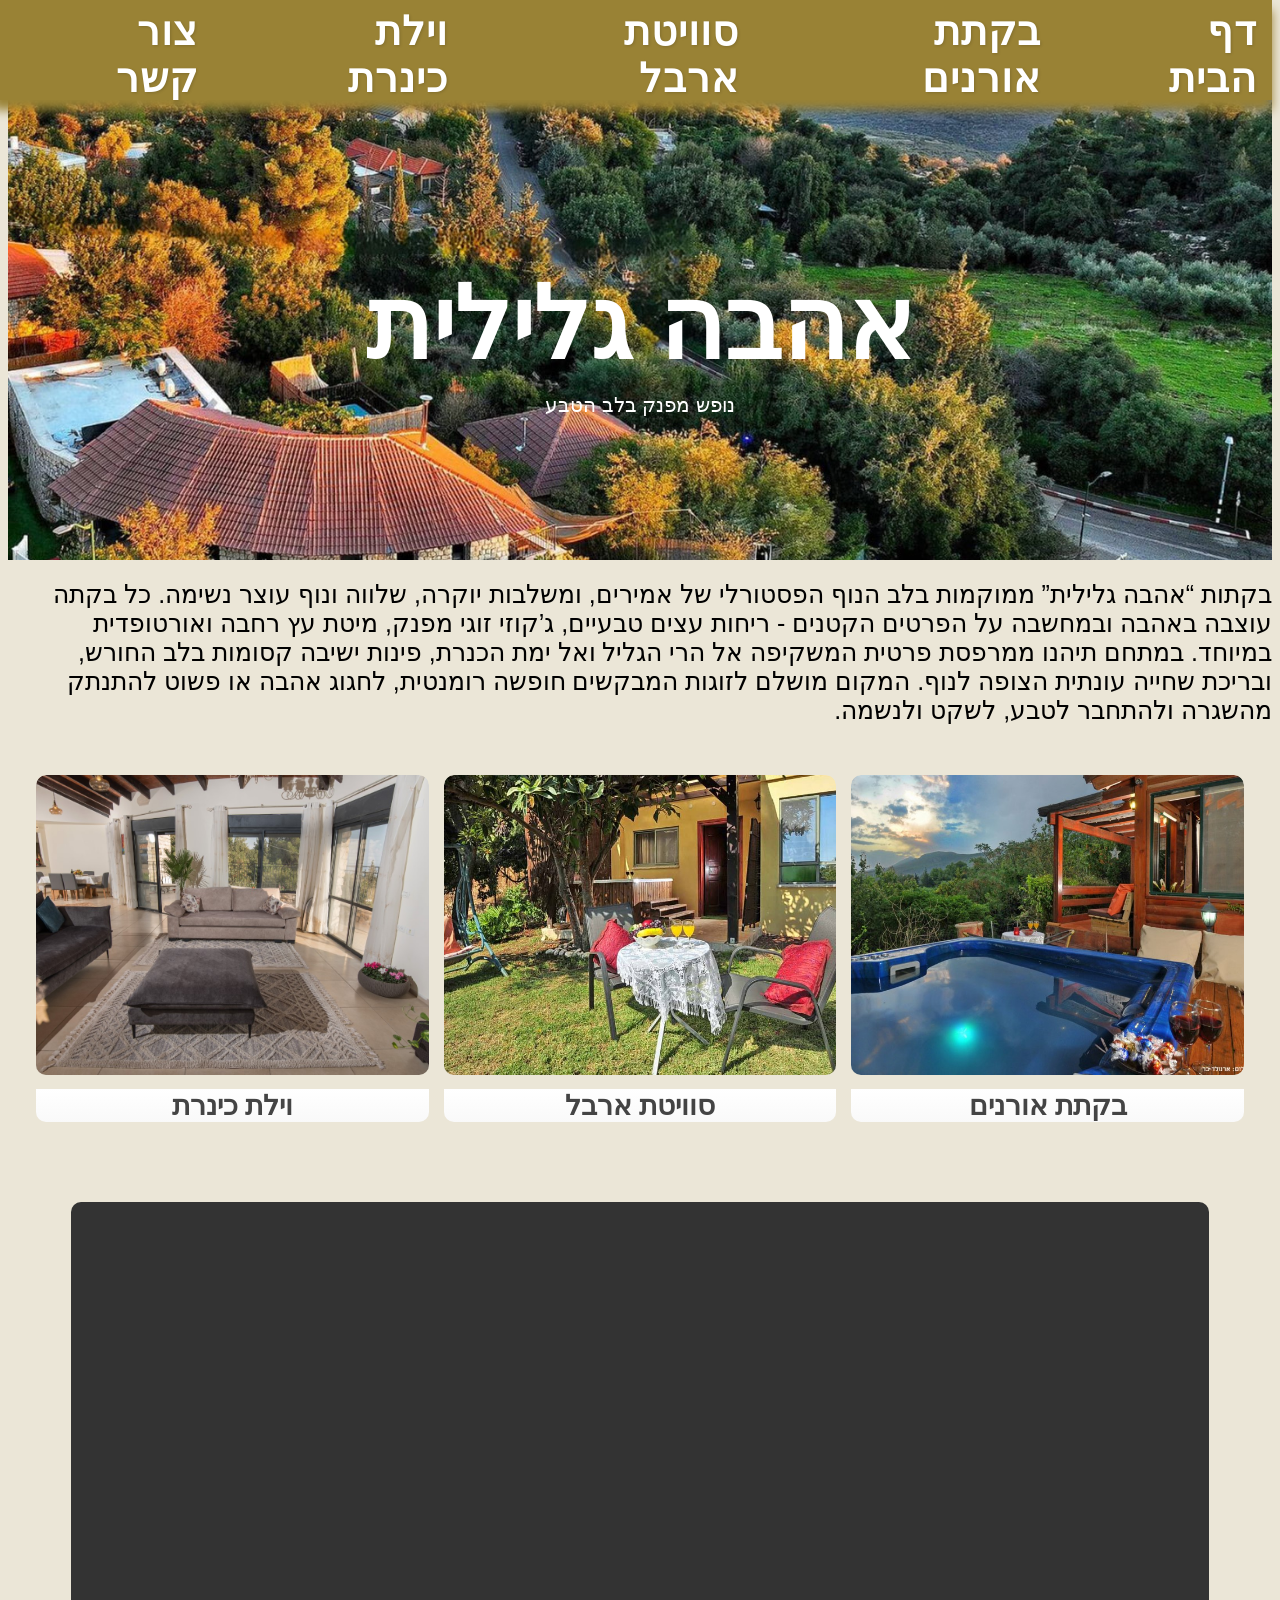
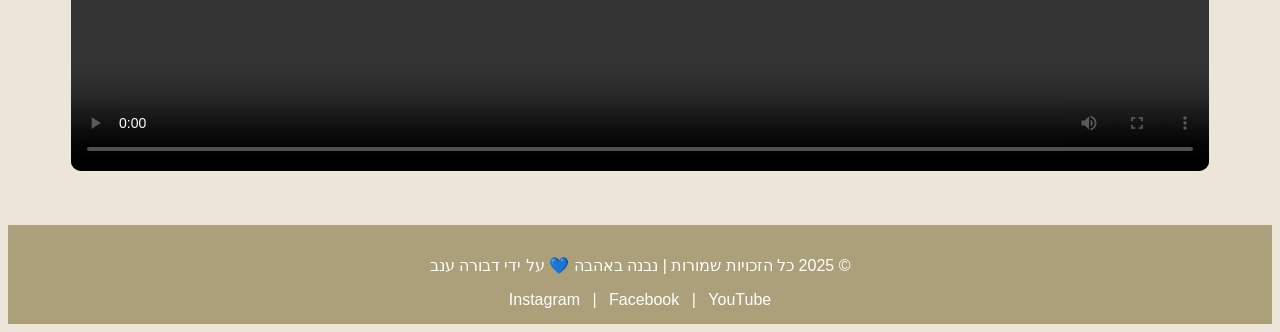
<file: HTML/index.html>
<!DOCTYPE html>
<html lang="en" dir="rtl" >

<head>
   
    <meta charset="UTF-8">
    <meta name="viewport" content="width=device-width, initial-scale=1.0">
    <link rel="stylesheet" type="text/css" href="/CSS/navbar.css">
    <link rel="stylesheet" type="text/css" href="/CSS/home.css">
    <link rel="stylesheet" href="/CSS/footer.css">
   

    <title>ahavaglilit</title>
</head>

<body>
       <nav class="navbar">
    <ul>
        <li><a id="nav_link" href="index.html">דף הבית</a></li>
        <li><a id="nav_link" href="oranim.html">בקתת אורנים</a></li>
        <li><a id="nav_link" href="swita.html">סוויטת ארבל</a></li>
        <li><a id="nav_link" href="vila.html">וילת כינרת</a></li>
        <li><a id="nav_link" href="contact.html">צור קשר</a></li>
    </ul>
</nav>
    
    <section class="titl_box">
        <h1 id="title">אהבה גלילית</h1>
        <p id="sub_title">נופש מפנק בלב הטבע</p>
    </section>
    <div id="description">בקתות “אהבה גלילית” ממוקמות בלב הנוף הפסטורלי של אמירים, ומשלבות יוקרה, שלווה ונוף עוצר נשימה. כל בקתה עוצבה
        באהבה ובמחשבה על הפרטים הקטנים - ריחות עצים טבעיים, ג’קוזי זוגי מפנק, מיטת עץ רחבה ואורטופדית במיוחד. במתחם
        תיהנו ממרפסת פרטית המשקיפה אל הרי הגליל ואל ימת הכנרת, פינות ישיבה קסומות בלב החורש, ובריכת שחייה עונתית הצופה
       לנוף. המקום מושלם לזוגות המבקשים חופשה רומנטית, לחגוג אהבה או פשוט להתנתק מהשגרה ולהתחבר לטבע, לשקט ולנשמה.   
    </div>

    <section class="gallery">
        <figure>
            <a href="oranim.html">
                <img src="/images/oranim.jpg" alt="">
                <figcaption>בקתת אורנים</figcaption>
            </a>
        </figure>
        <figure>
            <a href="swita.html">
                <img src="/images/swita.jpg" alt="">
                <figcaption> סוויטת ארבל</figcaption>
            </a>
        </figure>
        <figure>
            <a href="vila.html">
                <img src="/images/vila2.jpg" alt="">
                <figcaption> וילת כינרת</figcaption>
            </a>
        </figure>
      


    </section>
    <div id="video-container">
    <video width="100%" height="auto" controls >
        <source src="/video/video.mp4" type="video/mp4">
        הדפדפן שלך לא תומך בתגית וידאו.
    </video>
</div>
<footer>
  <p>© 2025 כל הזכויות שמורות | נבנה באהבה 💙 על ידי דבורה ענב</p>
  <div class="social-links">
    <a href="https://www.instagram.com/ahavaglilit_/" target="_blank">Instagram</a> |
    <a href="https://www.facebook.com/profile.php?id=100090057703638" target="_blank">Facebook</a> |
    <a href="https://www.youtube.com/@AhavaGlilit">YouTube</a>
    
  </div>
</footer>
</body>

</html>
</file>
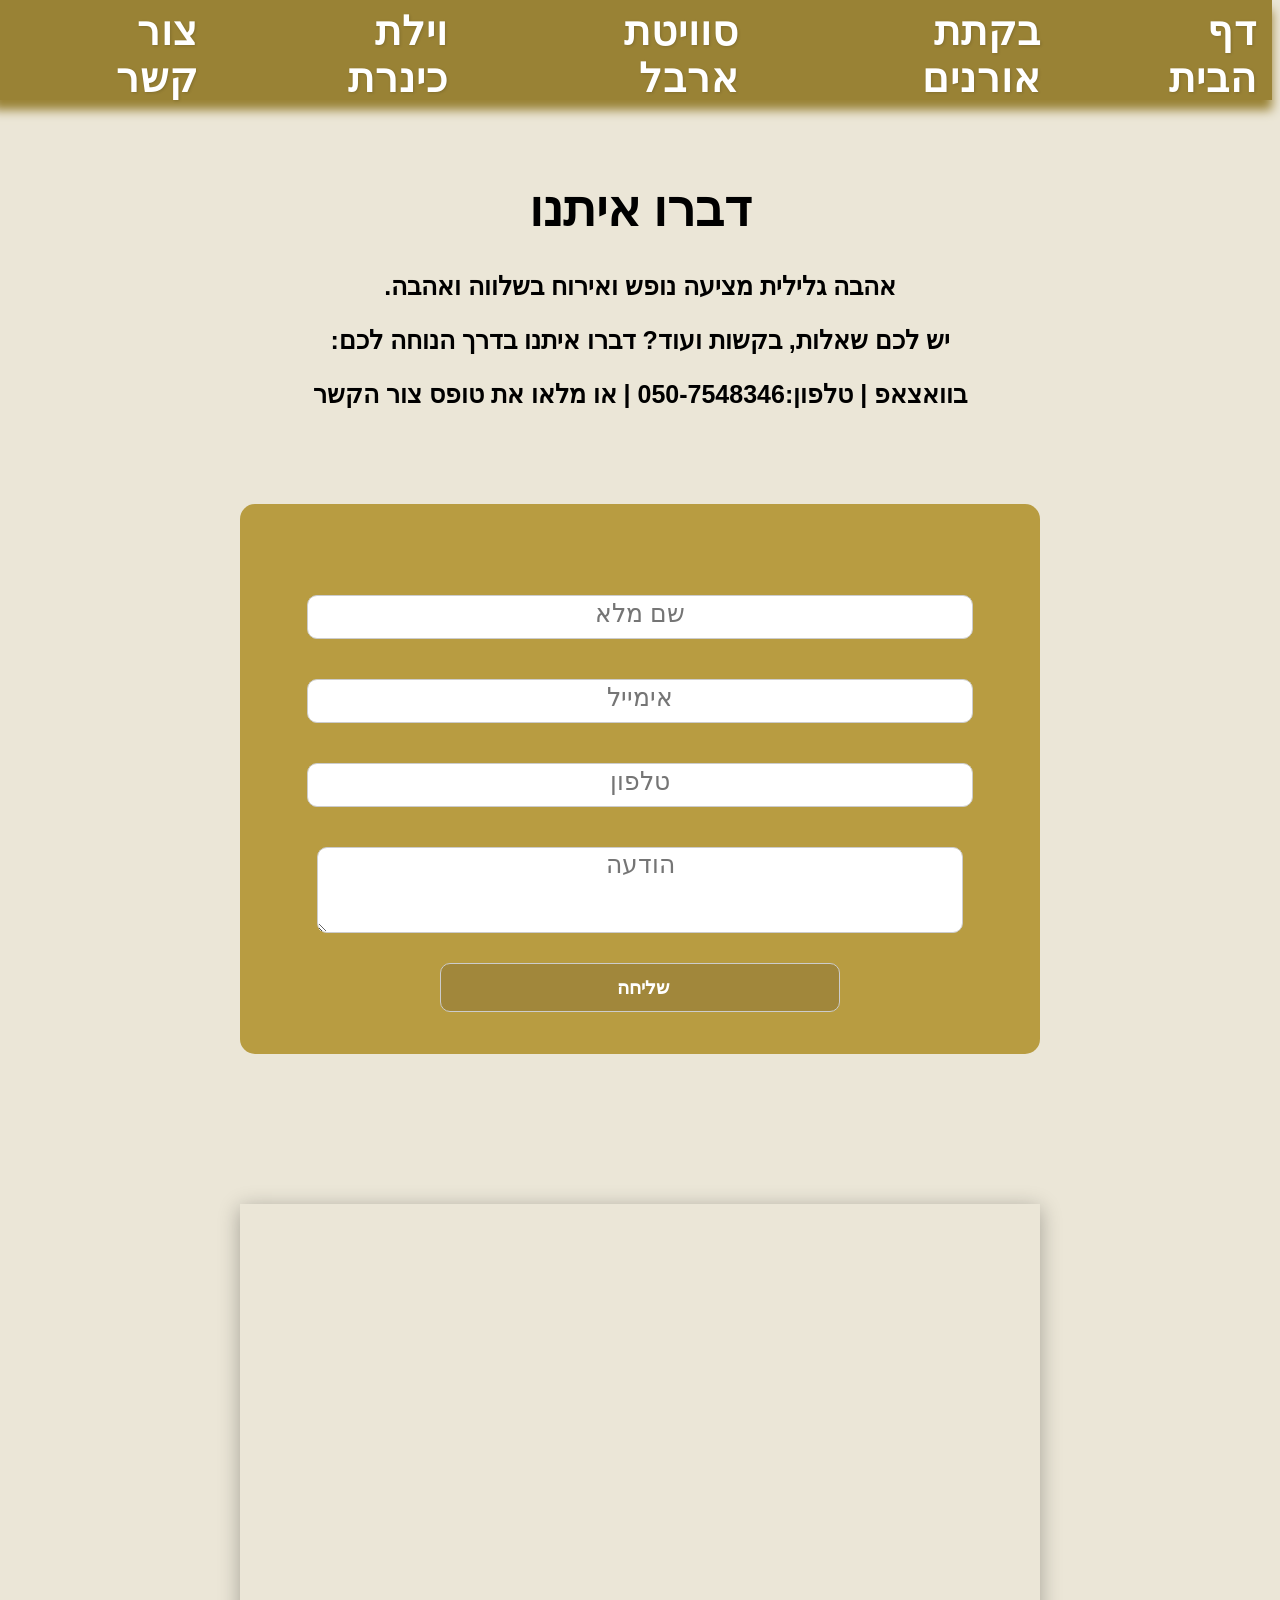
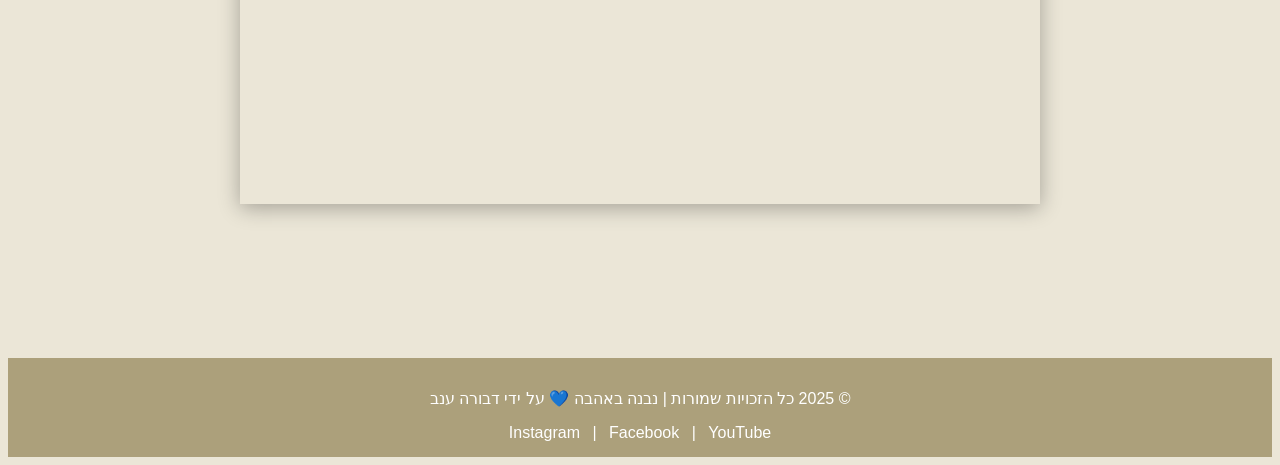
<file: HTML/contact.html>
<!DOCTYPE html>
<html lang="en"  dir="rtl">

<head>
  <meta charset="UTF-8">
  <meta name="viewport" content="width=device-width, initial-scale=1.0">
  <link rel="stylesheet" type="text/css" href="/CSS/navbar.css">
  <link rel="stylesheet" type="text/css" href="/CSS/contact.css">
  <link rel="stylesheet" href="/CSS/footer.css">
  

  <title>Document</title>
</head>

<body>
   <nav class="navbar">
    <ul>
        <li><a id="nav_link" href="index.html">דף הבית</a></li>
        <li><a id="nav_link" href="oranim.html">בקתת אורנים</a></li>
        <li><a id="nav_link" href="swita.html">סוויטת ארבל</a></li>
        <li><a id="nav_link" href="vila.html">וילת כינרת</a></li>
        <li><a id="nav_link" href="contact.html">צור קשר</a></li>
    </ul>
</nav>
  <div id="contact_us">
    <h1>דברו איתנו</h1>
    <p> אהבה גלילית מציעה נופש ואירוח בשלווה ואהבה.</p>
    <p>יש לכם שאלות, בקשות ועוד? דברו איתנו בדרך הנוחה לכם:</p>
    <p>
      ב<a class="contact_link" href="https://wa.me/972507548346" target="_blank">וואצאפ</a> |
      טלפון:<a class="contact_link" href="tel:0507548346">050-7548346</a> |
      או מלאו את טופס צור הקשר
    </p>
  
  </div> 
  <section id="form_">
    <form action="#" method="post">
      <input type="text" name="name" placeholder="שם מלא" required>
      <input type="email" name="email" placeholder="אימייל" required>
      <input type="tel" name="tel" placeholder="טלפון" required>
      <textarea id="message" name="message" placeholder="הודעה" required></textarea>
      <input type="submit" name="send" value="שליחה ">
    </form>
  </section>
  <div id="map_container">
    <iframe
    src="https://www.google.com/maps/embed?pb=!1m18!1m12!1m3!1d3169.73068863537!2d35.45327842468111!3d32.938036175740415!2m3!1f0!2f0!3f0!3m2!1i1024!2i768!4f13.1!3m3!1m2!1s0x151c25e9cbd89dad%3A0x711a9fc593d1a57!2z15DXlNeR15Qg15LXnNeZ15zXmdeq!5e1!3m2!1siw!2sil!4v1762956328229!5m2!1siw!2sil" width="600" height="450" style="border:0;" allowfullscreen="" loading="lazy" referrerpolicy="no-referrer-when-downgrade">
  </iframe>
</div>
<footer>
  <p>© 2025 כל הזכויות שמורות | נבנה באהבה 💙 על ידי דבורה ענב</p>
  <div class="social-links">
    <a href="https://www.instagram.com/ahavaglilit_/" target="_blank">Instagram</a> |
    <a href="https://www.facebook.com/profile.php?id=100090057703638" target="_blank">Facebook</a> |
    <a href="https://www.youtube.com/@AhavaGlilit">YouTube</a>
    <!-- <img src="images/fabicon.png" alt=""> -->
  </div>
</footer>



</body>

</html>
</file>
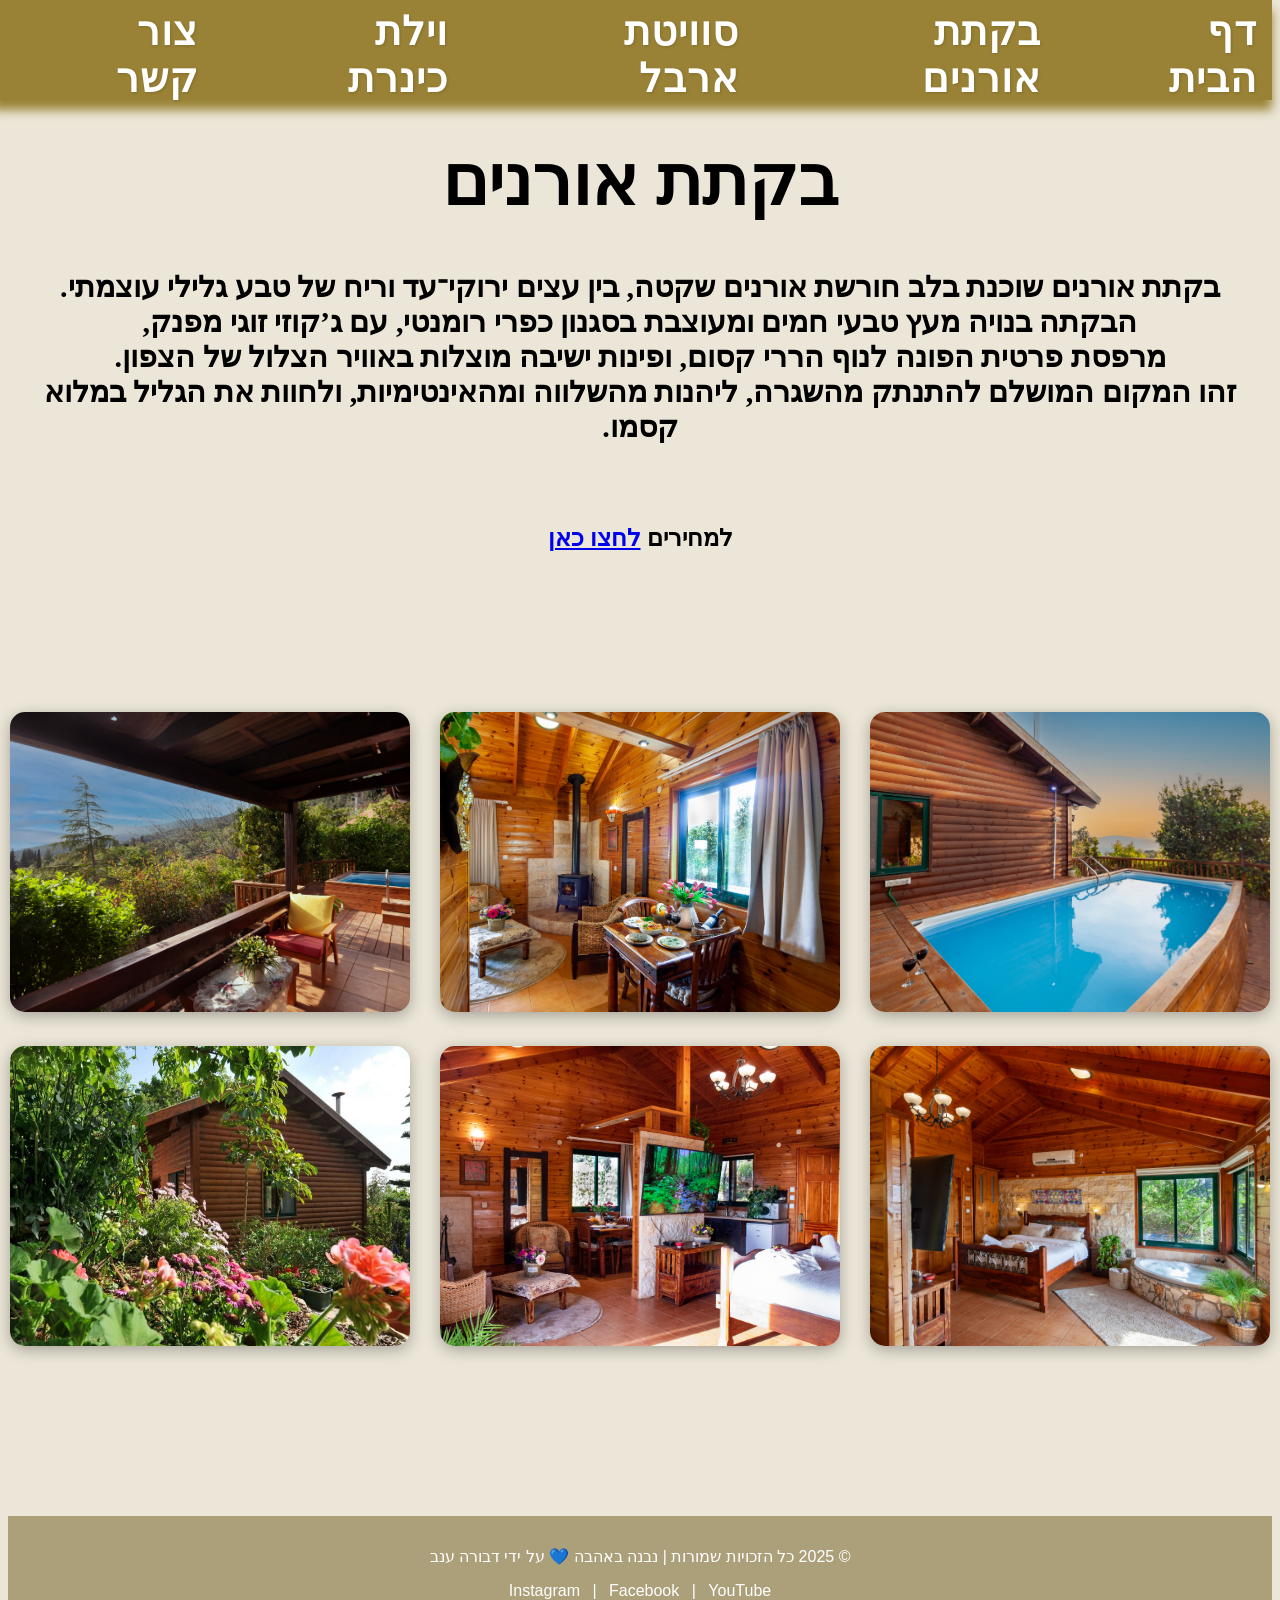
<file: HTML/oranim.html>
<!DOCTYPE html>
<html lang="en"  dir="rtl">
<head>
    
    <meta charset="UTF-8">
    <meta name="viewport" content="width=device-width, initial-scale=1.0">
    <link rel="stylesheet" type="text/css" href="/CSS/navbar.css">
    <link rel="stylesheet" href="/CSS/footer.css">
    <link rel="stylesheet" href="/CSS/oranim.css">
    <link rel="stylesheet" href="/CSS/images.css">
    
       

    <title>Document</title>
</head>
<body>
 <nav class="navbar">
    <ul>
        <li><a id="nav_link" href="index.html">דף הבית</a></li>
        <li><a id="nav_link" href="oranim.html">בקתת אורנים</a></li>
        <li><a id="nav_link" href="swita.html">סוויטת ארבל</a></li>
        <li><a id="nav_link" href="vila.html">וילת כינרת</a></li>
        <li><a id="nav_link" href="contact.html">צור קשר</a></li>
    </ul>
</nav> 

  <h1 id="bikta">בקתת אורנים</h1>
  <p id="des"><strong>בקתת אורנים</strong> שוכנת בלב חורשת אורנים שקטה, בין עצים ירוקי־עד וריח של טבע גלילי עוצמתי. <br> הבקתה בנויה מעץ טבעי חמים ומעוצבת בסגנון כפרי רומנטי, עם ג’קוזי זוגי מפנק,<br> מרפסת פרטית הפונה לנוף הררי קסום, ופינות ישיבה מוצלות באוויר הצלול של הצפון. <br> זהו המקום המושלם להתנתק מהשגרה, ליהנות מהשלווה ומהאינטימיות, ולחוות את הגליל במלוא קסמו.</p>
 <h2 id="price">
  למחירים 
  <a href="prices.html" class="price-link">לחצו כאן</a>
</h2>



    <div class="images">
      <div class="image"><img src="/images/בקתת האורנים 10.jpg" alt="תמונה 1"></div>
      <div class="image"><img src="/images/בקתת אורנים 11.jpg" alt="תמונה 2"></div>
      <div class="image"><img src="/images/בקתת החורש 102.jpg" alt="תמונה 3"></div>
      <div class="image"><img src="/images/בקתת חורש 100-6.jpg" alt="תמונה 4"></div>
      <div class="image"><img src="/images/בקתת חורש 100-4.jpg" alt="תמונה 5"></div>
      <div class="image"><img src="/images/bikta1.jpg" alt="תמונה 6"></div>

    </div>


     <footer>
  <p>© 2025 כל הזכויות שמורות | נבנה באהבה 💙 על ידי דבורה ענב</p>
  <div class="social-links">
    <a href="https://www.instagram.com/ahavaglilit_/" target="_blank">Instagram</a> |
    <a href="https://www.facebook.com/profile.php?id=100090057703638" target="_blank">Facebook</a> |
    <a href="https://www.youtube.com/@AhavaGlilit">YouTube</a>
    <!-- <img src="images/fabicon.png" alt=""> -->
  </div>
</footer>
</body>
</html>
</file>
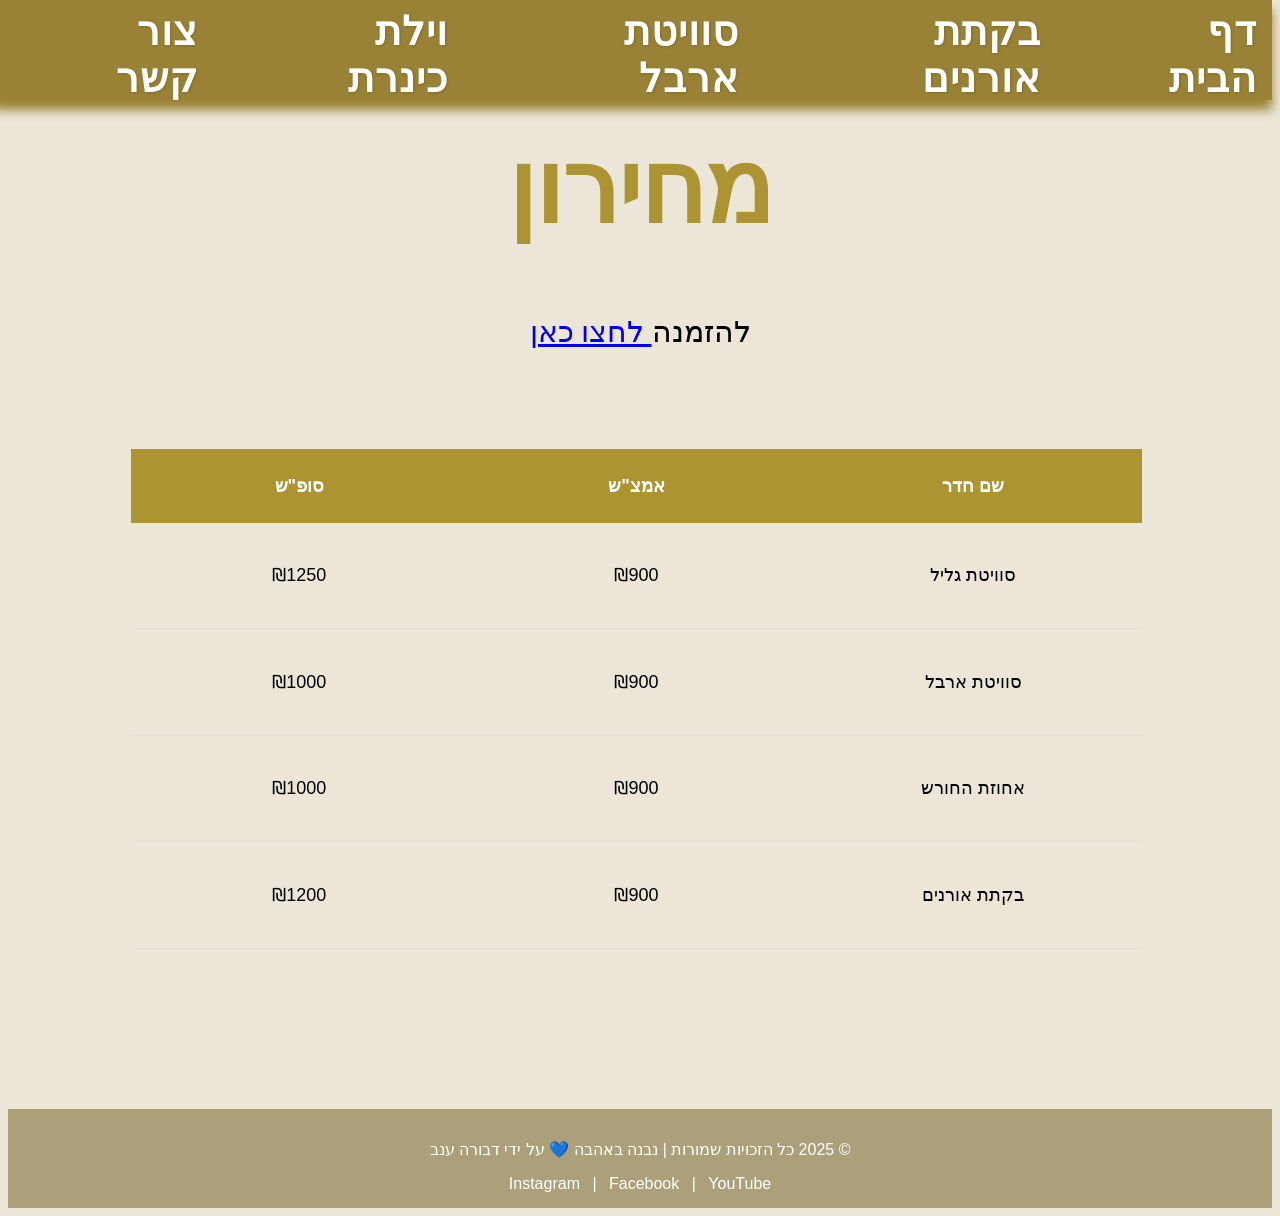
<file: HTML/prices.html>
<!DOCTYPE html>
<html lang="en"  dir="rtl">
<head>
    <meta charset="UTF-8">
    <meta name="viewport" content="width=device-width, initial-scale=1.0">
    <link rel="stylesheet" href="/CSS/prices.css">
    <link rel="stylesheet" href="/CSS/footer.css">
    <link rel="stylesheet" href="/CSS/navbar.css">
    
    <title>Document</title>
</head>
  <header>
        <nav class="navbar">
    <ul>
        <li><a id="nav_link" href="index.html">דף הבית</a></li>
        <li><a id="nav_link" href="oranim.html">בקתת אורנים</a></li>
        <li><a id="nav_link" href="swita.html">סוויטת ארבל</a></li>
        <li><a id="nav_link" href="vila.html">וילת כינרת</a></li>
        <li><a id="nav_link" href="contact.html">צור קשר</a></li>
    </ul>
</nav>
    </header>
<body>
    <h1 id="title">מחירון</h1>
    <p id="order-btn">להזמנה<a id="link_here" href="https://wa.me/972507548346" > לחצו כאן </a></p>

    <table>
  <thead>
    <tr>
      <th>שם חדר</th>
      <th>אמצ"ש</th>
      <th>סופ"ש</th>
    </tr>
  </thead>
  <tbody>
    <tr>
      <td>סוויטת גליל</td>
      <td>₪900</td>
      <td>₪1250</td>
    </tr>
    <tr>
      <td>סוויטת ארבל</td>
      <td>₪900</td>
      <td>₪1000</td>
    </tr>
    <tr>
      <td>אחוזת החורש</td>
      <td>₪900</td>
      <td>₪1000</td>
    </tr>
    <tr>
      <td>בקתת אורנים</td>
      <td>₪900</td>
      <td>₪1200</td>
    </tr>
  </tbody>
</table>
 <footer>
  <p>© 2025 כל הזכויות שמורות | נבנה באהבה 💙 על ידי דבורה ענב</p>
  <div class="social-links">
    <a href="https://www.instagram.com/ahavaglilit_/" target="_blank">Instagram</a> |
    <a href="https://www.facebook.com/profile.php?id=100090057703638" target="_blank">Facebook</a> |
    <a href="https://www.youtube.com/@AhavaGlilit">YouTube</a>
    <!-- <img src="images/fabicon.png" alt=""> -->
  </div>
</footer>
</body>
</html>
</file>
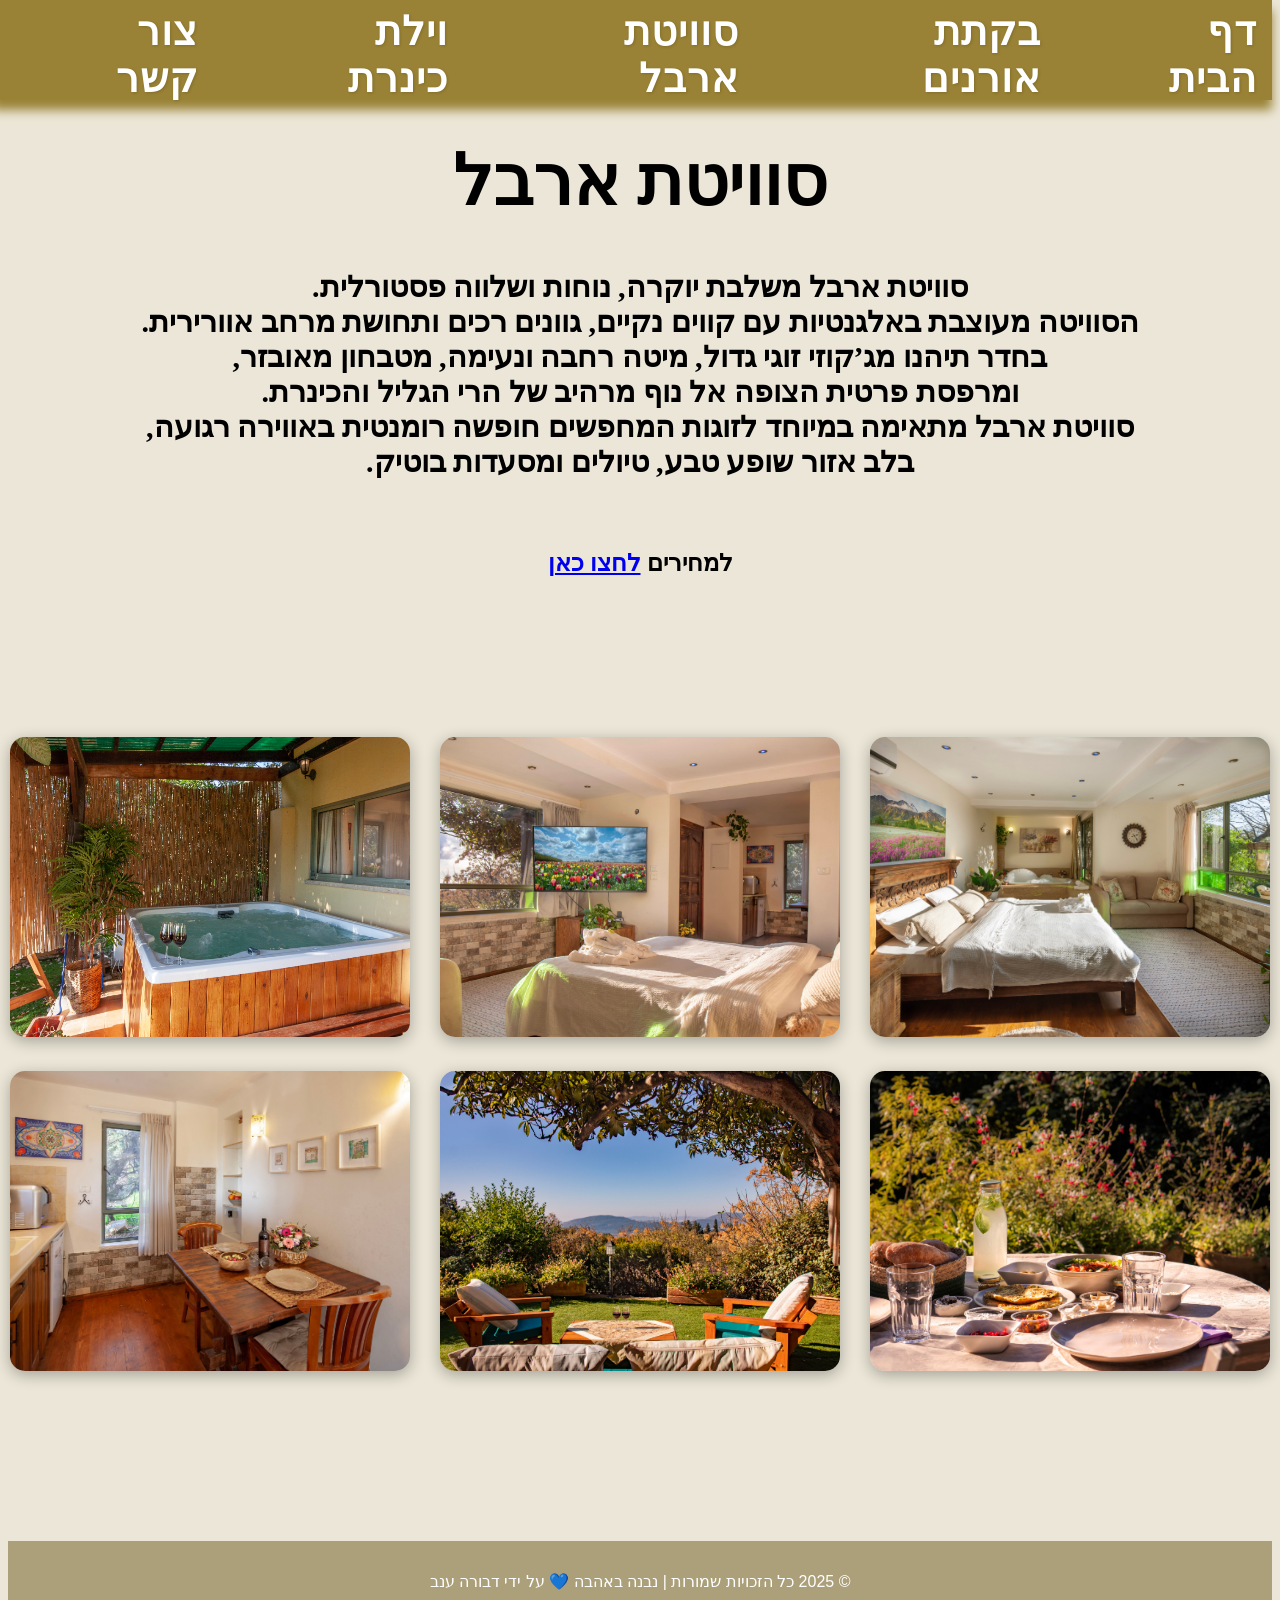
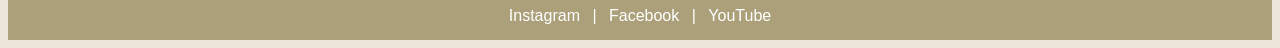
<file: HTML/swita.html>
<!DOCTYPE html>
<html lang="en"  dir="rtl">
<head>
    
    <meta charset="UTF-8">
    <meta name="viewport" content="width=device-width, initial-scale=1.0">
    <link rel="stylesheet" type="text/css" href="/CSS/navbar.css">
    <link rel="stylesheet" href="/CSS/footer.css">
    <link rel="stylesheet" href="/CSS/images.css">
    <link rel="stylesheet" href="/CSS/swita.css">

    <title>Document</title>
</head>
<body>
      <nav class="navbar">
    <ul>
        <li><a id="nav_link" href="index.html">דף הבית</a></li>
        <li><a id="nav_link" href="oranim.html">בקתת אורנים</a></li>
        <li><a id="nav_link" href="swita.html">סוויטת ארבל</a></li>
        <li><a id="nav_link" href="vila.html">וילת כינרת</a></li>
        <li><a id="nav_link" href="contact.html">צור קשר</a></li>
    </ul>
</nav>
  <h1 id="swita">סוויטת ארבל</h1>
  <p id="des">
<strong>סוויטת ארבל</strong> משלבת יוקרה, נוחות ושלווה פסטורלית.<br>
הסוויטה מעוצבת באלגנטיות עם קווים נקיים, גוונים רכים ותחושת מרחב אוורירית.<br>
בחדר תיהנו מג’קוזי זוגי גדול, מיטה רחבה ונעימה, מטבחון מאובזר,<br>
ומרפסת פרטית הצופה אל נוף מרהיב של הרי הגליל והכינרת.<br>
סוויטת ארבל מתאימה במיוחד לזוגות המחפשים חופשה רומנטית באווירה רגועה,<br>
בלב אזור שופע טבע, טיולים ומסעדות בוטיק.
</p>

 <h2 id="price">
  למחירים 
  <a href="prices.html" class="price-link">לחצו כאן</a>
</h2>
  <div class="images">
      <div class="image"><img src="/images/ארבל.jpg" alt="תמונה 1"></div>
      <div class="image"><img src="/images/ארבל-9.jpg" alt="תמונה 2"></div>
      <div class="image"><img src="/images/ארבל-4.jpg" alt="תמונה 3"></div>
      <div class="image"><img src="/images/ארבל-26.jpg" alt="תמונה 4"></div>
      <div class="image"><img src="/images/ארבל-25.jpg" alt="תמונה 5"></div>
      <div class="image"><img src="/images/ארבל-2.jpg" alt="תמונה 6"></div>

    </div>

      <footer>
    <p>© 2025 כל הזכויות שמורות | נבנה באהבה 💙 על ידי דבורה ענב</p>
    <div class="social-links">
      <a href="https://www.instagram.com/ahavaglilit_/" target="_blank">Instagram</a> |
      <a href="https://www.facebook.com/profile.php?id=100090057703638" target="_blank">Facebook</a> |
      <a href="https://www.youtube.com/@AhavaGlilit">YouTube</a>
      <!-- <img src="images/fabicon.png" alt=""> -->
    </div>
  </footer>
</body>
</html>
</file>
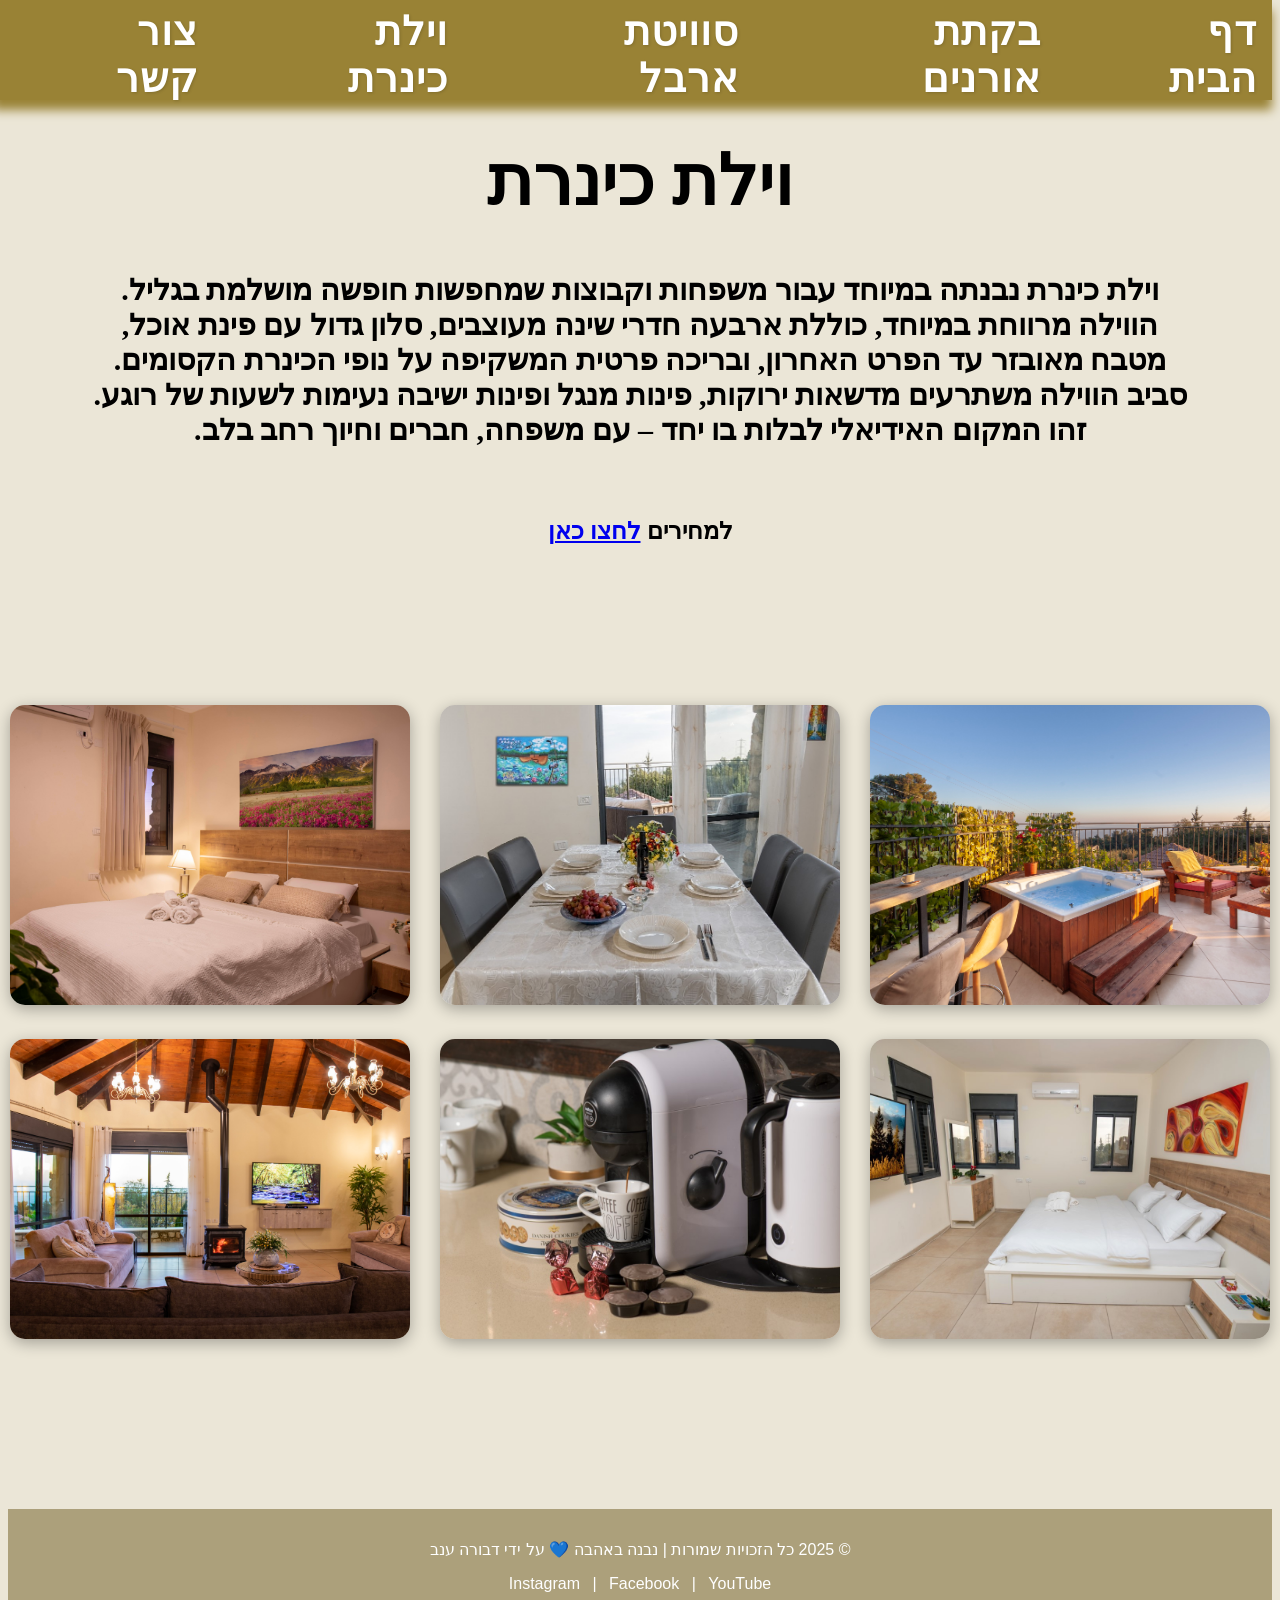
<file: HTML/vila.html>
<!DOCTYPE html>
<html lang="en"  dir="rtl">
<head>
  
    <meta charset="UTF-8">
    <meta name="viewport" content="width=device-width, initial-scale=1.0">
    <link rel="stylesheet" type="text/css" href="/CSS/navbar.css">
    <link rel="stylesheet" href="/CSS/footer.css">
    <link rel="stylesheet" href="/CSS/images.css">
    <link rel="stylesheet" href="/CSS/vila.css">
    
    <title>Document</title>
</head>
<body>
      <nav class="navbar">
    <ul>
        <li><a id="nav_link" href="index.html">דף הבית</a></li>
        <li><a id="nav_link" href="oranim.html">בקתת אורנים</a></li>
        <li><a id="nav_link" href="swita.html">סוויטת ארבל</a></li>
        <li><a id="nav_link" href="vila.html">וילת כינרת</a></li>
        <li><a id="nav_link" href="contact.html">צור קשר</a></li>
    </ul>
</nav>
  <h1 id="vila"> וילת כינרת</h1>
 <p id="des">
<strong>וילת כינרת</strong> נבנתה במיוחד עבור משפחות וקבוצות שמחפשות חופשה מושלמת בגליל.<br>
הווילה מרווחת במיוחד, כוללת ארבעה חדרי שינה מעוצבים, סלון גדול עם פינת אוכל,<br>
מטבח מאובזר עד הפרט האחרון, ובריכה פרטית המשקיפה על נופי הכינרת הקסומים.<br>
סביב הווילה משתרעים מדשאות ירוקות, פינות מנגל ופינות ישיבה נעימות לשעות של רוגע.<br>
זהו המקום האידיאלי לבלות בו יחד – עם משפחה, חברים וחיוך רחב בלב.
</p>

 <h2 id="price">
  למחירים 
  <a href="prices.html" class="price-link">לחצו כאן</a>
</h2>
  <div class="images">
      <div class="image"><img src="/images/וילה-7.jpg" alt="תמונה 1"></div>
      <div class="image"><img src="/images/vila8.jpg" alt="תמונה 2"></div>
      <div class="image"><img src="/images/וילה-19.jpg" alt="תמונה 3"></div>
      <div class="image"><img src="/images/vila9.jpg" alt="תמונה 4"></div>
      <div class="image"><img src="/images/vila5.jpg" alt="תמונה 5"></div>
      <div class="image"><img src="/images/וילה-16.jpg" alt="תמונה 6"></div>

    </div>

   <footer>
  <p>© 2025 כל הזכויות שמורות | נבנה באהבה 💙 על ידי דבורה ענב</p>
  <div class="social-links">
    <a href="https://www.instagram.com/ahavaglilit_/" target="_blank">Instagram</a> |
    <a href="https://www.facebook.com/profile.php?id=100090057703638" target="_blank">Facebook</a> |
    <a href="https://www.youtube.com/@AhavaGlilit">YouTube</a>
    <!-- <img src="images/fabicon.png" alt=""> -->
  </div>
</footer> 
</body>
</html>
</file>
<file: CSS/navbar.css>
/* ======================================= */
/* ===== קוד ניווט אחיד ומקובע (Fixed) ===== */
/* ======================================= */

/*  */
.navbar {
    background-color: rgb(153, 130, 53); 
    width: 100%;
    height: 100px; 
    margin: 0; 
    padding: 0; 
    box-shadow: 0 10px 10px  rgb(153, 130, 53);
    z-index: 1000; 
    position: fixed; 
    top: 0; 
}

ul {
    list-style-type: none;
    padding: 0; 
    height: 100%;
    display: flex; 
    justify-content: center; 
    align-items: center; 
    margin: 0;
}

ul li {
    display: flex; 
    align-items: center;
    margin: 0 15px; 
}


 #nav_link  {
  text-decoration: none;
  margin-left:40px ;
  margin-top: 10px;
  color: #ffffff;
  font-family: "Georgia", "Times New Roman", serif;
  font-size: 40px;
  font-weight: bold; /* הופך למודגש */
  letter-spacing: 1px; /* ריווח קל בין אותיות */
  text-shadow: 1px 1px 3px rgba(0, 0, 0, 0.15); /* הצללה עדינה */
  
}
#nav_link:hover{
    color: #000;
}
/* כללי hover/active נוספים כאן... */

/* ======================================= */
/* ====== רספונסיביות - מובייל (עד 768px) ====== */
/* ======================================= */
@media screen and (max-width: 768px) {
    .navbar {
        
        height: auto; 
        padding: 8px 0; 
        position: fixed; 
    }
    
    ul {
        flex-direction: column; 
        align-items: stretch; 
        text-align: center;
    }
    
    ul li {
        display: block; 
        margin: 0;
        border-bottom: 1px solid rgba(255, 255, 255, 0.2); 
    }
    
    ul li:last-child {
        border-bottom: none;
    }

    #nav_link {
        font-size: 18px; 
        display: block;
        padding: 8px 0; 
        margin: 0; 
    }
    
    
}
</file>
<file: CSS/home.css>
/* כותרת עליונה */
.titl_box {
  background-image: url("/images/img1.jpg"); 
  background-position: center; 
  background-size: cover; 
  height: 500px; 
  display: flex; 
  flex-direction: column; 
   justify-content: center; 
   align-items: center; 
  text-align: center;
  color: white;
  position: relative;
  font-size: 50px;
  margin-top: 60px;
} 


#title{
       color: white; 
   font-family: 'Segoe UI', sans-serif;
  position: relative;
  font-size: 100px;
  margin-bottom: 0;
}

#sub_title{
  color: white; 
  font-family: 'Segoe UI', sans-serif;
  position: relative;
  font-size: 20px;
  margin-top: 10px; 
}

#description{
    margin-top: 20px;
    text-align:right;
    font-size: 25px;
    font-family: 'Segoe UI', sans-serif;
}


/* ======= גלריית תמונות - רספונסיבית ======= */
.gallery{
  margin-top: 20px;
  display: flex;
  justify-content: center;
  gap: 15px;
  padding: 20px;
  flex-wrap: wrap; 
}

figure {
  width: calc(33.33% - 15px); 
  margin: 10px 0;
  border-radius: 10px;
  overflow: hidden;
}

figure img{
    transition: transform 1.2s ease-in-out,filter 1.2s ease-in-out;
    width: 100%;
    height: 300px; 
    object-fit: cover; 
    border-radius: 10px;

}

figure:hover img{
 transform: scale(1.08);
 filter: brightness(1.15);
 cursor: pointer;
}

figcaption {
  text-align: center;
  margin-top: 10px;
  font-size: 1.75em;
  color: #000;
  background: linear-gradient(to top, #f9f9f9, #fff);
  color: #444;
  font-weight: 700;
  
}

figure a{
  text-decoration: none;
}


#video-container {
  text-align: center;
  margin-top: 50px;
  margin-bottom: 50px;
}
video{
    border-radius: 10px;
    width: 90%; 
    height: auto;
}

/* ======================================= */
/* ====== רספונסיביות - טאבלט (עד 768px) ====== */
/* ======================================= */
@media screen and (max-width: 768px) {
    .titl_box {
  
        margin-top: 280px; 
    }
    #title {
        font-size: 80px; 
    }
    figure {
        width: calc(50% - 15px); 
    }
}

/* ======================================= */
/* ======= רספונסיביות - מובייל (עד 500px) ======= */
/* ======================================= */
@media screen and (max-width: 500px) {
    #title {
        font-size: 50px; 
    }
    figure {
        width: 90%; 
    }
    figure img{
        height: 250px;
    }
}
</file>
<file: CSS/footer.css>
body{
    background-color: rgb(235, 230, 215);
}


footer {
  background-color:  rgba(107, 88, 29, 0.493);
  color: #fff;
  text-align: center;
  padding: 15px 0;
  font-family: 'Segoe UI', sans-serif;
  margin-top: 50px;
  width: 100%;
}

footer .social-links a {
  color: #fff;
  text-decoration: none;
  margin: 0 8px;
}

footer .social-links a:hover {
  text-decoration: underline;
  color: #6a9fb5;
}
</file>
<file: CSS/contact.css>
a{
    text-decoration: none;
}

h1{
    text-align: center;
    font-size:50px;
    margin-top: 180px;
}

#contact_us{
    
    margin-top: 60px;
    text-align: center;
    font-size: 25px;
    font-weight: bold; 
    font-family:Verdana, Geneva, Tahoma, sans-serif
} 
.contact_link{
    text-decoration: none;
    font-size: 25px;
    color: black;
}

#form_ {
    display: flex;
    justify-content: center;
    align-items: center;
}


form {
    background-color:rgb(184, 156, 65);;
    width: 800px;
    height: 500px;
    margin-top: 70px;
    margin-bottom: 50px;
    padding-top: 50px;
    border-radius: 15px;
    display: flex; 
    flex-direction: column; 
    align-items: center; 
    justify-content: center;
}

/* שדות הקלט */
form input {
    width: 80%;
    margin: 20px 0;
    padding: 12px;
    border-radius: 10px;
    border: 1px solid #ccc;
    text-align: right;
    font-size: 1em;
    transition: box-shadow 0.3s, border-color 0.3s;
}
form input:focus {
    outline: none;
    border-color: #a1873b;
    box-shadow: 0 0 10px rgba(161, 135, 59, 0.4);
}

/* כפתור שליחה */
input[type="submit"] {
    margin-top: 30px;
    width: 50%;
    background-color: #a1873b;
    color: white;
    font-size: 1.2em;
    font-weight: bold;
    cursor: pointer;
    transition: background-color 0.3s ease, transform 0.2s;
    text-align: center;
}
input[type="submit"]:hover {
    background-color: #968856;
    transform: scale(1.05);
}
::placeholder{
    font-size: 25px;
    text-align: center;
    font-family: 'Franklin Gothic Medium', 'Arial Narrow', Arial, sans-serif;
}

#message{
    margin-top: 20px;
    width:80% ;
    height: 80px;
    border-radius: 10px;
    text-align:right;
    border: 1px solid #ccc;
} 

#map_container{
    text-align: center;
}
#map_container iframe {
    /* border-radius: 15px; */
    box-shadow: 0 4px 20px rgba(0,0,0,0.3); /* צל יפה */
    width: 800px;
    height: 600px;
    margin-top: 100px;
    margin-bottom: 100px;
}


/* ======================================= */
/* ====== רספונסיביות - טאבלט ומובייל ====== */
/* ======================================= */
@media screen and (max-width: 900px) { 
    
   
    #contact_us {
        margin-top: 280px; 
    }
    
    h1 {
        font-size: 40px; /* הקטנת הכותרת */
    }

    /* הפורם עצמו - הופך מרוחב קבוע לרוחב יחסי */
    form {
        width: 90%; 
        height: auto; 
        padding: 30px 10px; 
    }

    /* שדות הקלט */
    form input, #message {
        width: 90% !important; /* רוחב יחסי לשדות */
    }
    
    /* כפתור שליחה */
    input[type="submit"] {
        width: 70%; 
    }
    
    .contact_link, #contact_us {
        font-size: 20px;
    }


    /* מיכל המפה - הופך את המפה לרספונסיבית */
    #map_container {
        width: 95%; 
        margin: 0 auto 50px auto;
    }
    
    #map_container iframe {
        width: 100% !important; /* רוחב מלא של המיכל */
        height: 400px; /* גובה קבוע סביר במקום 600px */
        margin-top: 50px;
        margin-bottom: 50px;
    }
}
</file>
<file: CSS/oranim.css>
#bikta{
    text-align: center;
    font-size: 70px;

    margin-top: 140px; 
}
#price{
    margin-top: 80px;
    text-align: center;
}
h2 a:hover {
color: #1893c8;
}
h2 a:active {
color: #1893c8;
}
#des{
    text-align: center;
    font-size: 30px;
    margin-bottom: 70px;
    font-weight: bold;
}

/* ======================================= */
/* ====== רספונסיביות - מובייל (עד 768px) ====== */
/* ======================================= */
@media screen and (max-width: 768px) {
    #bikta {
       
        margin-top: 280px; 
    }
}
</file>
<file: CSS/images.css>
.images {
  display: flex;                 /* מציב את התמונות בשורה */
  justify-content: center;       /* ממקם במרכז */
  align-items: center;           /* מיישר אנכית */
  flex-wrap: wrap;               /* שובר שורה במסכים קטנים */
  gap: 30px;                     /* רווח בין התמונות */
  margin: 40px auto;
  margin-bottom: 166px;
  margin-top: 160px;
}

.image img {
  width: 400px;                  /* גודל אחיד לתמונות */
  height: 300px;                 /* גובה אחיד */
  object-fit: cover;             /* חותך יפה את התמונה */
  border-radius: 15px;           /* פינות מעוגלות */
  box-shadow: 0 4px 15px rgba(0, 0, 0, 0.3); /* הצללה */
  transition: transform 0.6s ease, filter 0.6s ease;/*יצירת אנימציה*/
}

.image img:hover {
  transform: scale(1.05);        /* אפקט עדין של התקרבות */
  filter: brightness(1.1);
  cursor: pointer;
}

/* ======================================= */
/* ====== רספונסיביות - טאבלט (עד 768px) ====== */
/* ======================================= */
@media screen and (max-width: 768px) {
    .images {
        gap: 20px; /* הקטנת המרווחים */
    }
    
    .image img {
        /* תופס קצת פחות מחצי רוחב המסך (45vw) כדי ששתי תמונות יוכלו להיות זו ליד זו */
        width: 45vw;                  
        height: auto; 
    }
}

/* ======================================= */
/* ======= רספונסיביות - מובייל (עד 600px) ======= */
/* ======================================= */
@media screen and (max-width: 600px) {
    .images {
        gap: 15px; 
        margin-top: 50px;
    }
    
    .image img {
        /* תמונה אחת ברוחב מלא (90% מהמסך) */
        width: 90vw;                  
        height: auto; 
    }
}
</file>
<file: CSS/prices.css>
table {
 margin-top: 100px;
margin-right: 130px;
 width:80%;
 height: 500px;
  border-collapse: collapse;
  text-align: center;
  font-family: 'Segoe UI', sans-serif;
  font-size: 18px;
  table-layout: fixed; 
  direction: rtl;
  margin-bottom: 160px;
  


}

th {
  background-color: #ac9433;
  color: white;
  padding: 12px;
  height: 50px;
  
 text-align: center;
}

td {
  border-bottom: 1px solid #ddd;
  padding: 10px;
}

tr:hover {
  background-color: #f3e5f5;
}
#title{
  margin-top: 130px;
  text-align: center;
  font-size: 100px;
  color:#ac9433;
  font-family:cursive
}
#order-btn{
 text-align: center;
 font-size: 30px;
}
#link_here:active{
color: deepskyblue;
}

/* ======================================= */
/* ====== רספונסיביות - טאבלט ומובייל ====== */
/* ======================================= */
@media screen and (max-width: 768px) {
    #title {
    font-size: 60px;
    margin-top: 200px; /* תשני לפי כמה רווח את רוצה */
}


    /* התאמות לטבלה */
  
    table {
        width: 95%;
        margin: 0 auto;
        table-layout: fixed;
    }

    th, td {
        min-width: 120px; /* רוחב מינימלי לקריאות טובה */
        padding: 8px;
    }
}
</file>
<file: CSS/swita.css>
#swita{
    text-align: center;
    font-size: 70px;
    margin-top: 140px; 
}
#price{
    text-align: center;
}
h2 a:hover {
color: #1893c8;
}
h2 a:active {
color: #1893c8;
}
#des{
    text-align: center;
    font-size: 30px;
    margin-bottom: 70px;
    font-weight: bold;
}

/* ======================================= */
/* ====== רספונסיביות - מובייל (עד 768px) ====== */
/* ======================================= */
@media screen and (max-width: 768px) {
    #swita {
     
        margin-top: 280px; 
    }
}
</file>
<file: CSS/vila.css>
#vila{
    text-align: center;
    font-size: 70px;
   margin-bottom: 50px;
    margin-top: 140px; 
}
#price{
    text-align: center;
}
h2 a:hover {
color: #1893c8;
}
h2 a:active {
color: #1893c8;
}
#des{
    text-align: center;
    font-size: 30px;
    margin-bottom: 70px;
    font-weight: bold;
}

/* ======================================= */
/* ====== רספונסיביות - מובייל (עד 768px) ====== */
/* ======================================= */
@media screen and (max-width: 768px) {
    #vila {
     
        margin-top: 280px; 
    }
}
</file>
